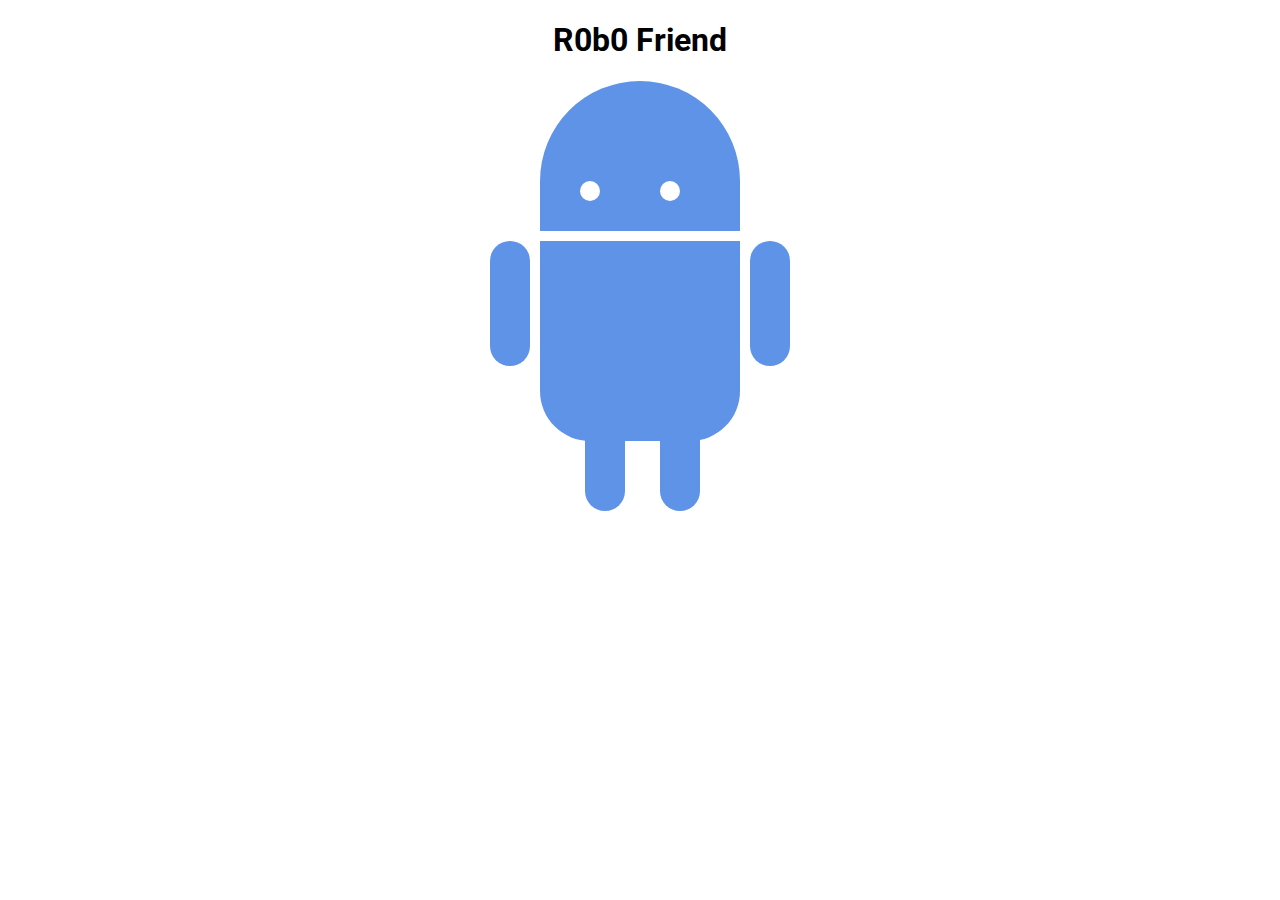
<file: index.html>
<!DOCTYPE html>
<html>
<head>
	<title>Robo Page Here</title>
	<link rel="stylesheet" type="text/css" href="trianglec.css">
	<link href="https://fonts.googleapis.com/css?family=Roboto" rel="stylesheet">
</head>
<body>
	<h1>R0b0 Friend</h1>
	<div class="robots">
		<div class="android">
			<div class="head">
				<div class="eye">
					<div class="left_eye"></div>
					<div class="right_eye"></div>
				</div>
			</div>
			<div class="upper_body">
				<div class="left_arm"></div>
				<div class="torso"></div>
				<div class="right_arm"></div>
			</div>
			<div class="lower_body">
				<div class="left_leg"></div>
				<div class="right_leg"></div>
			</div>
		</div>
	</div>
</body>
</html>
</file>
<file: trianglec.css>
h1{
	text-align: center;
	font-family: 'Roboto',sans-serif;
}
.robots { display: flex;
	justify-content:  center;

}

.head, 
.left_arm, 
.torso, 
.right_arm, 
.left_leg, 
.right_leg {
	 background-color: #5f93e8;
}
.head { 
	width: 200px; 
	margin: 0 auto; 
	height: 150px; 
	border-radius: 200px 200px 0 0; 
	margin-bottom: 10px;
} 
.eye{

}
.head:hover{
	width: 300px;

	transition: 1s ease-in-out;
}
.upper_body { 
	width: 300px; 
	height: 150px;
	display: flex; 
} 
.left_arm, .right_arm { 
	width: 40px; 
	height: 125px;
	border-radius: 100px; 
} 
.left_arm { 
	margin-right: 10px; 
} 
.right_arm { 
	margin-left: 10px; 
} 
.torso { 
	width: 200px; 
	height: 200px;
	border-radius: 0 0 50px 50px; 
  
} 
.lower_body { 
	width: 200px; 
	height: 200px;
	/* This is another useful property. Hmm what do you think it does?*/
	margin: 0 auto;

} 
.left_leg, .right_leg { 
	display: flex;
	width: 40px; 
	height: 120px;
	border-radius: 0 0 100px 100px;
} 
.left_leg { 
	margin-left: 45px; 
} 
.left_leg:hover {
	-webkit-transform: rotate(20deg);
    -moz-transform: rotate(20deg);
    -o-transform: rotate(20deg);
    -ms-transform: rotate(20deg);
    transform: rotate(20deg);
}
.right_leg { 
	display:flex;
	margin-left: 120px; 
	margin-top: -120px;
}
.left_eye, .right_eye { 
	width: 20px; 
	height: 20px; 
	border-radius: 15px; 
	background-color: white;  
} 
.left_eye { 
	/* These properties are new and you haven't encountered
	in this course. Check out CSS Tricks to see what it does! */
	position: relative; 
	top: 100px; 
	left: 40px; 
} 

.right_eye { 
	position: relative; 
	top: 80px; 
	left: 120px; 
}
.right_arm:hover{
	transform: rotate(320deg);
}
</file>
